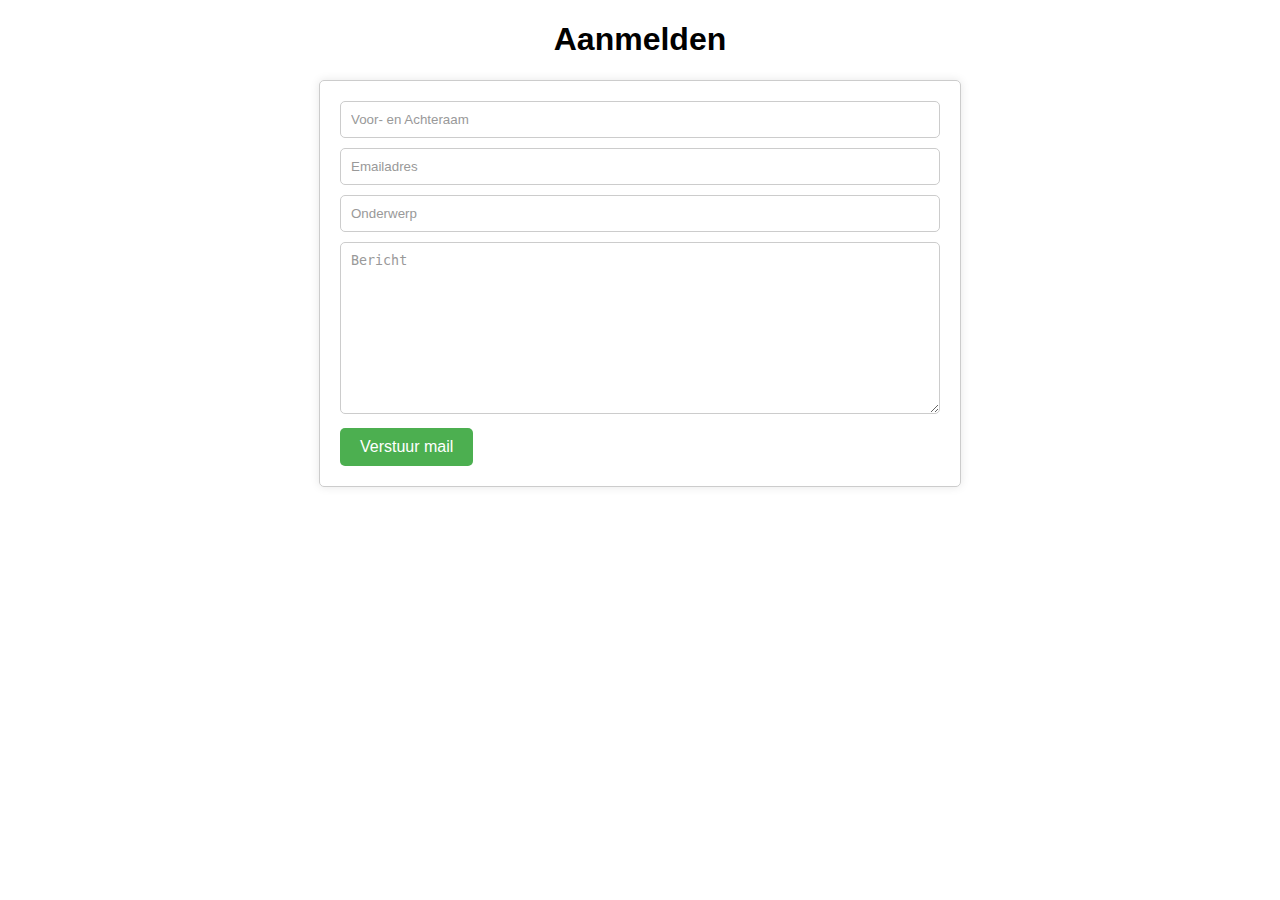
<file: index.html>
<!DOCTYPE html>
<html lang="en">

<head>
    
    <title>Aanmelden</title>

    <meta charset="UTF-8">
    <meta name="viewport" content="width=device-width, initial-scale=1.0">
    
    <!-- Stylesheets -->
    <link rel="stylesheet" href="style.css">
    
</head>

<body>
    <main>
        <h1>Aanmelden</h1>
        <form action="contactform.php" method="post">
            <input type="text" name="name" placeholder="Voor- en Achteraam">
            <input type="text" name="mail" placeholder="Emailadres">
            <input type="text" name="subject" placeholder="Onderwerp">
            <textarea name="message" id="subjectTextarea" cols="30" rows="10" placeholder="Bericht"></textarea>
            <button type="submit" name="submitButton">Verstuur mail</button>
        </form>
</body>
</main>

</html>
</file>
<file: style.css>
body {
    font-family: Arial, sans-serif;
    margin: 0;
    padding: 0;
}

main {
    width: 80%;
    margin: 20px auto;
}

h1 {
    text-align: center;
}

form {
    width: 100%;
    max-width: 600px;
    margin: 20px auto;
    padding: 20px;
    border: 1px solid #ccc;
    border-radius: 5px;
    box-shadow: 0 0 10px rgba(0, 0, 0, 0.1);
}

input[type="text"],
textarea {
    width: 100%;
    padding: 10px;
    margin-bottom: 10px;
    border: 1px solid #ccc;
    border-radius: 5px;
    box-sizing: border-box;
}

button[type="submit"] {
    background-color: #4CAF50;
    color: white;
    padding: 10px 20px;
    border: none;
    border-radius: 5px;
    cursor: pointer;
    font-size: 16px;
}

button[type="submit"]:hover {
    background-color: #45a049;
}

/* Optional: Style placeholders */
input[type="text"]::placeholder,
textarea::placeholder {
    color: #999;
}
</file>
